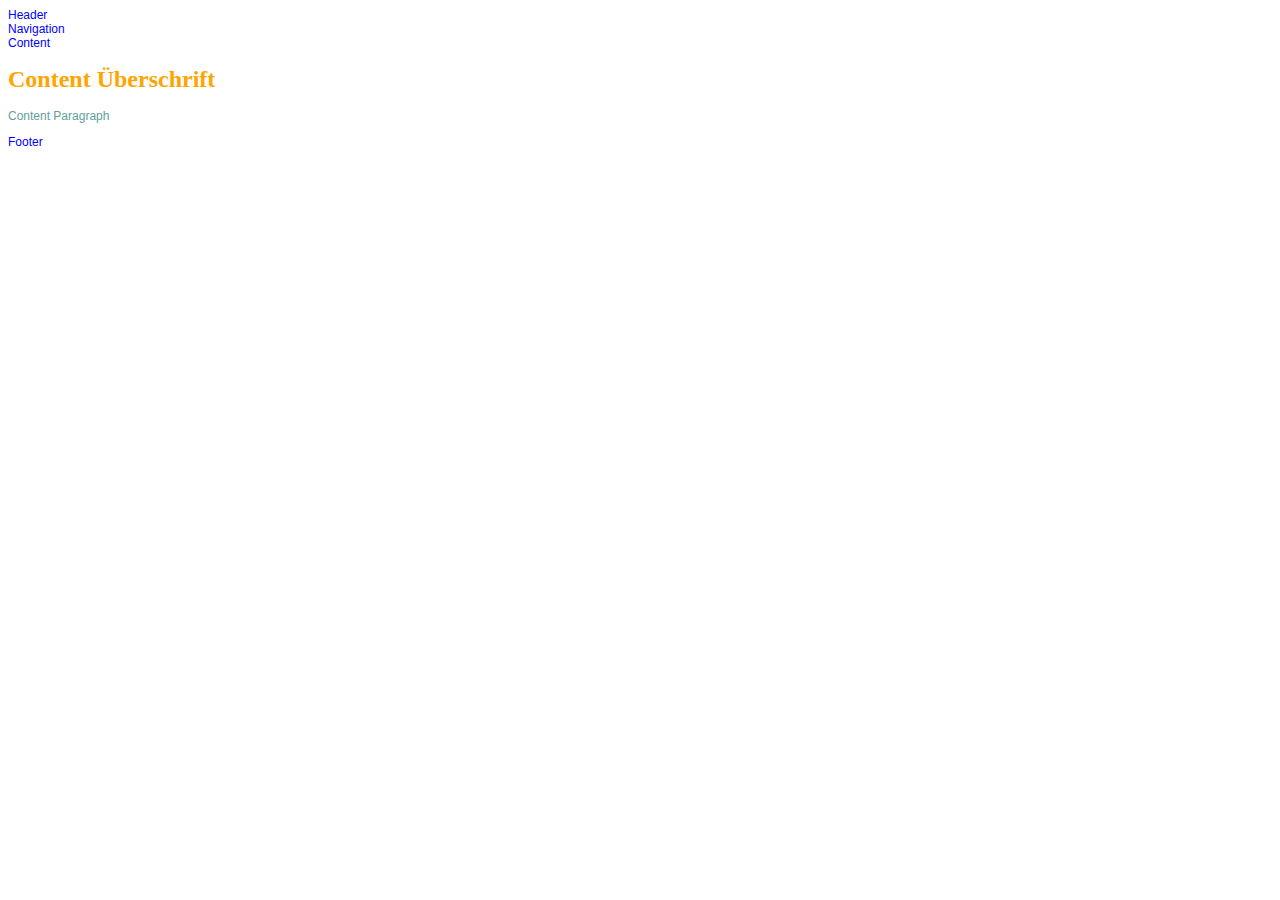
<file: 05_CSS_Layout/01_Tags/index.html>
<!DOCTYPE html>
<html>
    <head>
        <title>Titel</title>
        <link rel="stylesheet" href="01_style_tags.css"/>
    </head>
    <body>
        <div class="site">
            <div class="header">Header</div>
            <div class="nav">Navigation</div>
            <div class="content">Content
                <h1>Content Überschrift</h1>
                <p>Content Paragraph</p>
            </div>
            <div class="footer">Footer</div>        
        </div>
    </body>
</html>
</file>
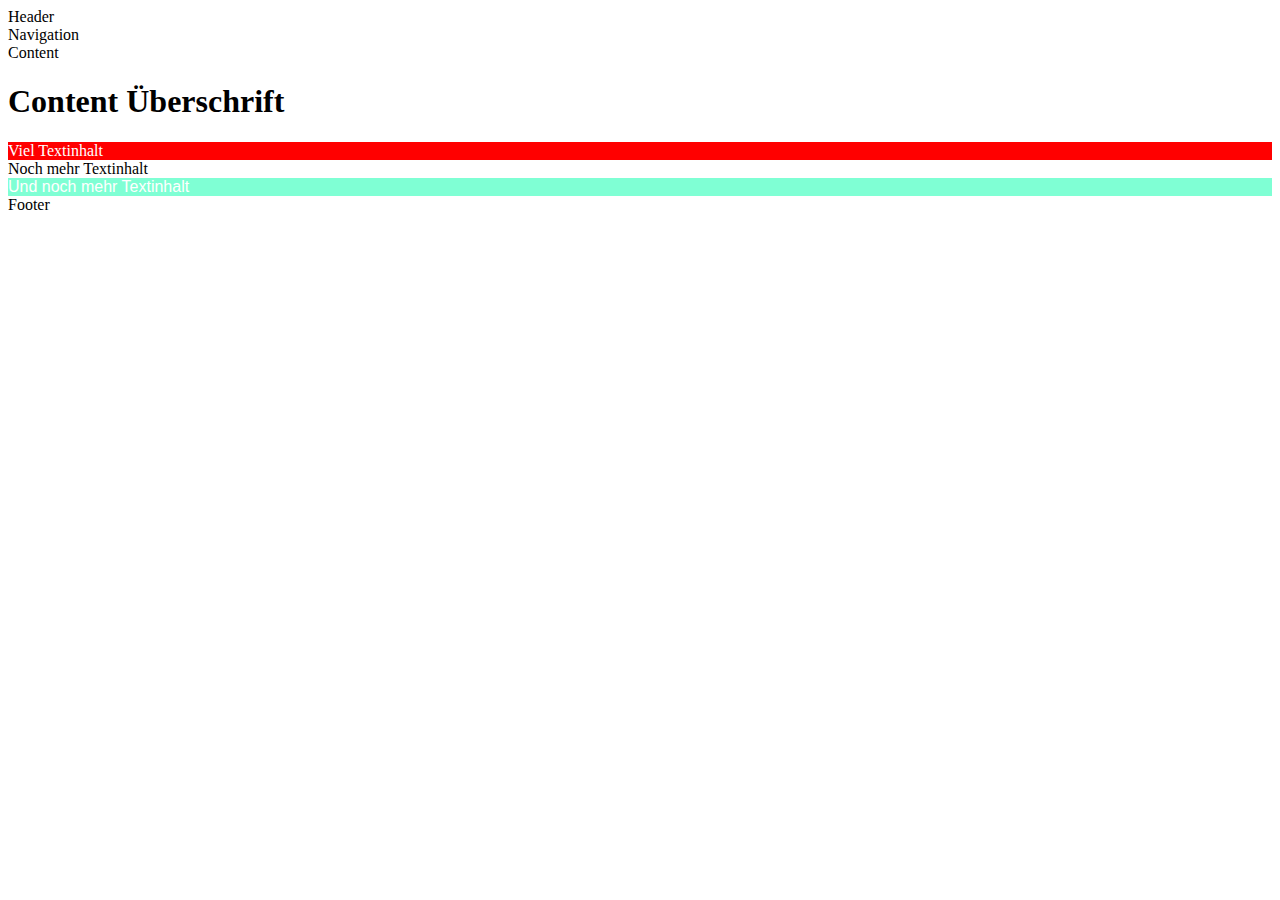
<file: 05_CSS_Layout/02_Klassen/index.html>
<!DOCTYPE html>
<html>
    <head>
        <title>Titel</title>    
        <link rel="stylesheet" href="02_style_klassen.css">    
    </head>
    <body>
        <div class="site">
            <div class="header">Header</div>
            <div class="nav">Navigation</div>
            <div class="content">Content
                <h1>Content Überschrift</h1>
                <div class="roterBlock">Viel Textinhalt</div>
                <div >Noch mehr Textinhalt</div>
                <div class ="blauerBlock">Und noch mehr Textinhalt</div>
            </div>
            <div class="footer">Footer</div>        

            <!--
                AUFGABE:
                0) Erstelle die Verbindung zu der CSS-Datei im <head>-Bereich mit dem <link>-Tag
                1) Gib dem <div>-Tag in Zeile 14 die CSS-Klasse blauerBlock.
            -->

        </div>
    </body>
</html>
</file>
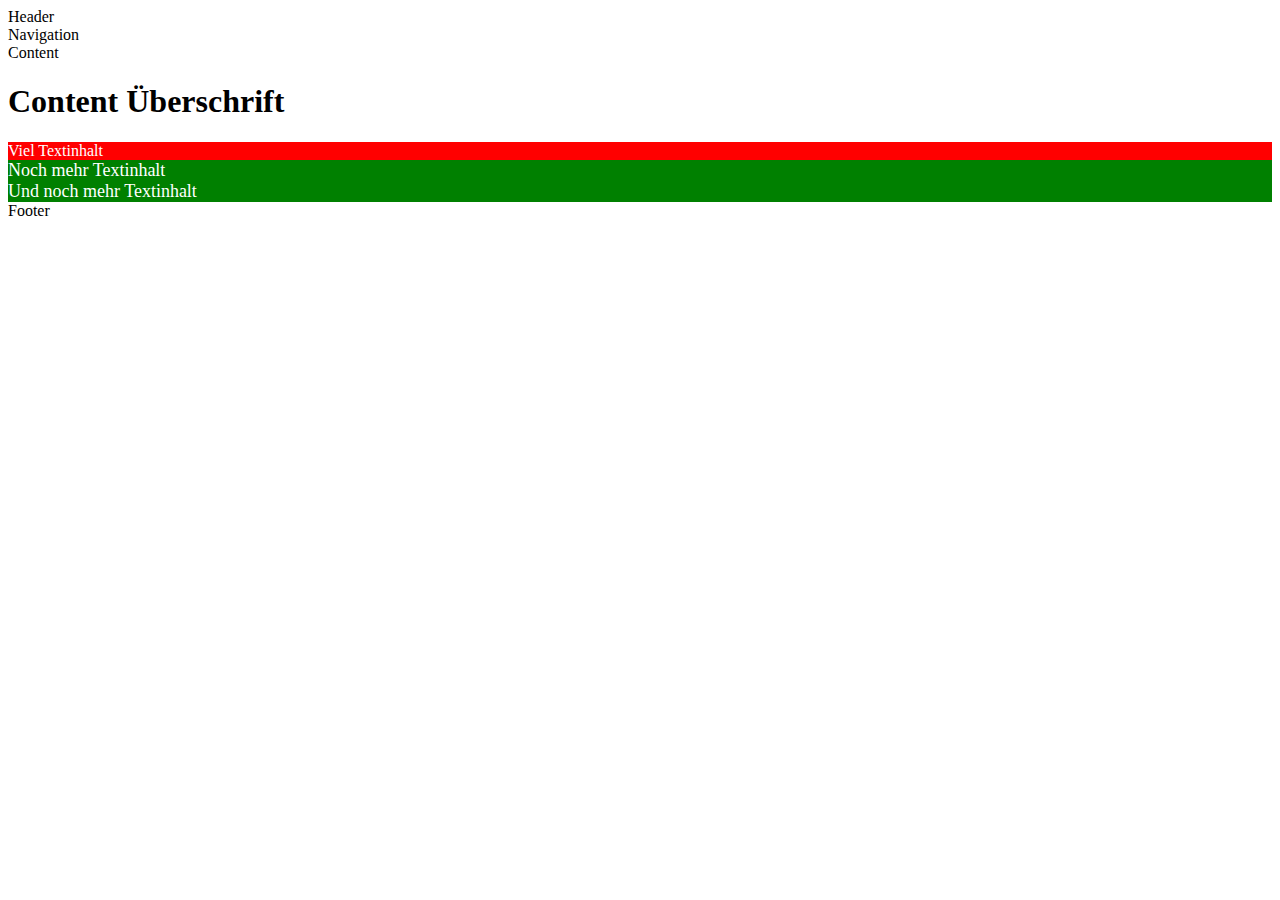
<file: 05_CSS_Layout/03_Klassen/index.html>
<!DOCTYPE html>
<html>
    <head>
        <title>Titel</title>
        <link rel="stylesheet" href="03_style_klassen.css">
    </head>
    <body>
        <div class="site">
            <div class="header">Header</div>
            <div class="nav">Navigation</div>
            <div class="content">Content
                <h1>Content Überschrift</h1>
                <div class="roterBlock">Viel Textinhalt</div>
                <div class ="gruenerBlock">Noch mehr Textinhalt</div>
                <div class ="gruenerBlock">Und noch mehr Textinhalt</div>
            </div>
            <div class="footer">Footer</div>        

            <!--
                AUFGABE:
                0) Erstelle die Verbindung zu der CSS-Datei im <head>-Bereich mit dem <link>-Tag
                
            -->

        </div>
    </body>
</html>
</file>
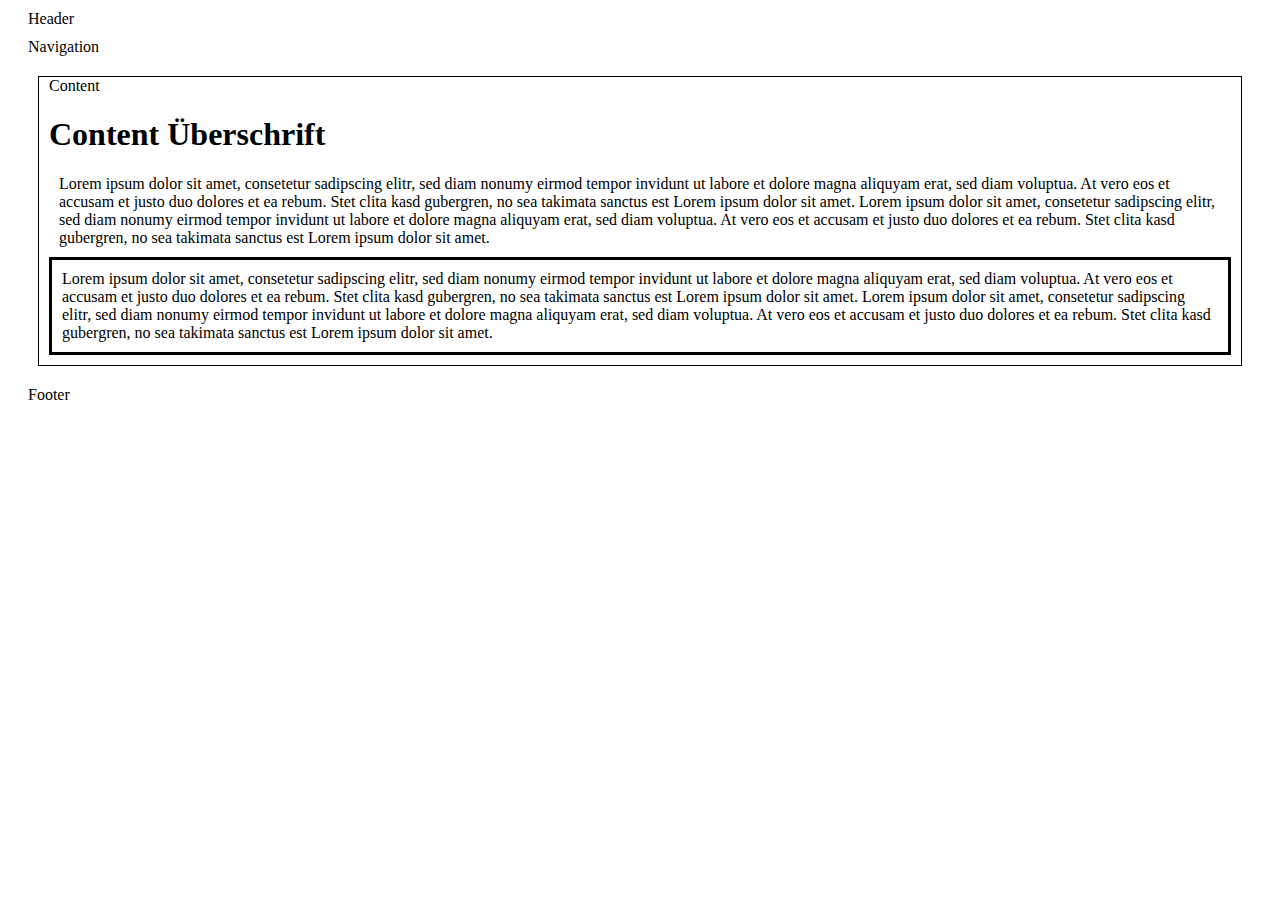
<file: 05_CSS_Layout/04_Margin_Padding/index.html>
<!DOCTYPE html>
<html>
    <head>
        <title>Titel</title>
        <link rel="stylesheet" href="04_style_margin_padding.css">

    </head>
    <body>
        <div class="site">
            <div class="header">Header</div>
            <div class="nav">Navigation</div>
            <div class="content">Content
                <h1>Content Überschrift</h1>
                <div>Lorem ipsum dolor sit amet, consetetur sadipscing elitr,
                    sed diam nonumy eirmod tempor invidunt ut labore et dolore
                    magna aliquyam erat, sed diam voluptua. At vero eos et
                    accusam et justo duo dolores et ea rebum. Stet clita kasd
                    gubergren, no sea takimata sanctus est Lorem ipsum dolor sit
                    amet. Lorem ipsum dolor sit amet, consetetur sadipscing
                    elitr, sed diam nonumy eirmod tempor invidunt ut labore et
                    dolore magna aliquyam erat, sed diam voluptua. At vero eos
                    et accusam et justo duo dolores et ea rebum. Stet clita kasd
                    gubergren, no sea takimata sanctus est Lorem ipsum dolor sit
                    amet.</div>
                <div class="innererBlock">Lorem ipsum dolor sit amet, consetetur sadipscing elitr,
                    sed diam nonumy eirmod tempor invidunt ut labore et dolore
                    magna aliquyam erat, sed diam voluptua. At vero eos et
                    accusam et justo duo dolores et ea rebum. Stet clita kasd
                    gubergren, no sea takimata sanctus est Lorem ipsum dolor sit
                    amet. Lorem ipsum dolor sit amet, consetetur sadipscing
                    elitr, sed diam nonumy eirmod tempor invidunt ut labore et
                    dolore magna aliquyam erat, sed diam voluptua. At vero eos
                    et accusam et justo duo dolores et ea rebum. Stet clita kasd
                    gubergren, no sea takimata sanctus est Lorem ipsum dolor sit
                    amet.
                </div>
            </div>
            <div class="footer">Footer</div>
            <!--
                AUFGABE:
                0) Erstelle die Verbindung zu der CSS-Datei im <head>-Bereich mit dem <link>-Tag

            -->
        </div>
    </body>
</html>
</file>
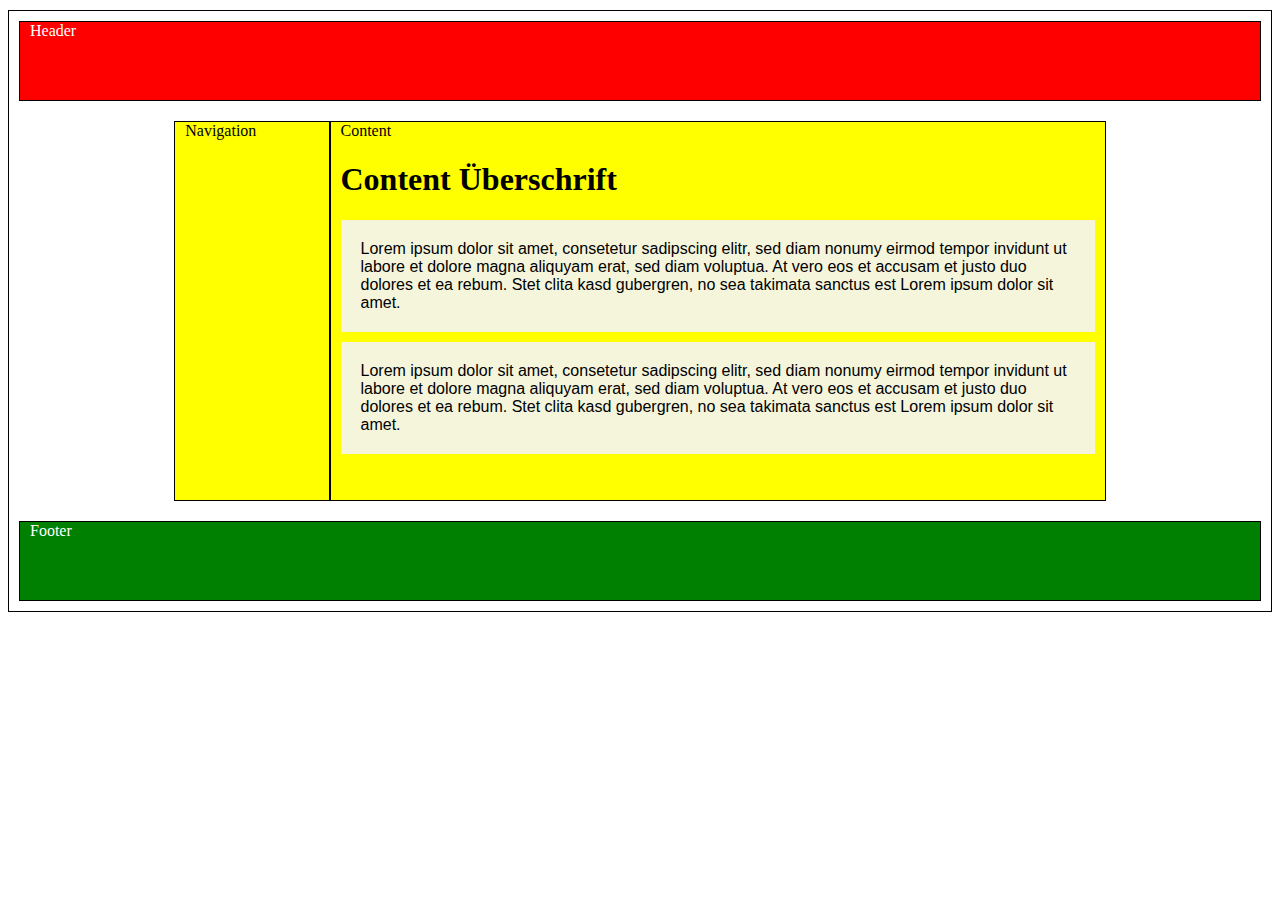
<file: 05_CSS_Layout/05_GridLayout/index.html>
<!DOCTYPE html>
<html>
    <head>
        <title>Titel</title>
        <link rel="stylesheet" href="05_style_gridlayout.css">
    </head>
    <body>
        <div class="site">
            <div class="header">Header</div>
            <div class="nav">Navigation</div>
            <div class="content">Content
                <h1>Content Überschrift</h1>
                <div class="innerContent">Lorem ipsum dolor sit amet, consetetur sadipscing elitr,
                    sed diam nonumy eirmod tempor invidunt ut labore et dolore
                    magna aliquyam erat, sed diam voluptua. At vero eos et
                    accusam et justo duo dolores et ea rebum. Stet clita kasd
                    gubergren, no sea takimata sanctus est Lorem ipsum dolor sit
                    amet. </div>
                <div class="innerContent">Lorem ipsum dolor sit amet, consetetur sadipscing elitr,
                    sed diam nonumy eirmod tempor invidunt ut labore et dolore
                    magna aliquyam erat, sed diam voluptua. At vero eos et
                    accusam et justo duo dolores et ea rebum. Stet clita kasd
                    gubergren, no sea takimata sanctus est Lorem ipsum dolor sit
                    amet. 
                </div>
            </div>
            <div class="footer">Footer</div>      
            <!--
                AUFGABE:
                0) Erstelle die Verbindung zu der CSS-Datei im <head>-Bereich mit dem <link>-Tag
                1) Gib den <div>-Tags in Zeile 13 und 19 die Klasse innerContent

            -->  
        </div>
    </body>
</html>
</file>
<file: 05_CSS_Layout/01_Tags/01_style_tags.css>
body {
    font-family: Arial;
    font-size: 12px;
    color: blue;
}
h1 {
    font-family: 'Times New Roman';
    color: orange;
}
p{
    color: cadetblue;
    font-family: Verdana, Geneva, Tahoma, sans-serif;
}

/*
    AUFGABE
    1) Passe die Farbe des <h1>-Tags an auf orange
    2) Passe den Schrifttyp des <p>-Tags an in Verdana
*/
</file>
<file: 05_CSS_Layout/02_Klassen/02_style_klassen.css>
.roterBlock{
    background-color: red;
    color: white;
}

.blauerBlock{
    background-color: aquamarine;
    color: white;
    font-family: Verdana, Geneva, Tahoma, sans-serif;
}

/*
    AUFGABE
    1) Passe die Hintergrundfarbe der CSS-Klasse blauerBlock an auf aquamarine
    2) Passe die Schriftart der CSS-Klasse blauerBlock an auf Verdana
*/
</file>
<file: 05_CSS_Layout/03_Klassen/03_style_klassen.css>
.roterBlock{
    background-color: red;
    color: white;
}

.blauerBlock{
    background-color: blue;
    color: white;
}

.gruenerBlock{
    background-color: green;
    color: white;
    font-size: 18px;

}

/*
    AUFGABE
    1) Erstelle eine neue CSS-Klasse gruenerBlock
    2) Gib dieser CSS-Klasse gruenerBlock die Hintergrundfarbe green
    3) Gib dieser CSS-Klasse gruenerBlock die Schriftfarbe white
    4) Gib dieser CSS-Klasse gruenerBlock die Schriftgröße 18px
    5) Wende die CSS-Klasse gruenerBlock an auf das <div>-Tag in Zeile 14 und 15
*/
</file>
<file: 05_CSS_Layout/04_Margin_Padding/04_style_margin_padding.css>
div {
    margin-top: 10px;
    margin-bottom: 10px;
    padding-left: 10px;
    padding-right: 10px;
}

.innererBlock {
    padding: 10px;
    border: 3px solid black;
}

.content {
    margin: 20px;
    border: 1px solid black;
}
/*
    AUFGABE:
    1) Erstelle eine neue CSS-KLasse content
    2) Gib der CSS-Klasse content den Außenabstand von 20px
    3) Gib der CSS-Klasse content einen Rahmen von 1px solid black
    4) Passe den Innenabstand der CSS-Klasse innererBlock an auf 40px
*/
</file>
<file: 05_CSS_Layout/05_GridLayout/05_style_gridlayout.css>
div { /*CSS-Selektor*/
    margin-top: 10px;/*Außenabstand*/
    margin-bottom: 10px;
    padding-left: 10px;/*Innenabstand*/
    padding-right: 10px;
}

.site{
    display: grid;
    grid-column: 8;
    grid-template-rows: 100px 400px 100px;/*Höhe der Reihe des Grid-Layouts*/
    grid-template-columns: 12.5% 12.5% 12.5% 12.5% 12.5% 12.5% 12.5% 12.5%;/*Breite einer Spalte des Grid-Layouts*/
    border: solid 1px black;
}
.header{/*CSS-Klasse*/
    background-color: red;/*Hintergrundfarbe*/
    color: white;/*Schriftfarbe*/
    grid-column: 1 / 9;
    border: solid 1px black;
}
.nav{
    background-color: yellow;
    color: black;
    grid-column: 2 / 3;
    border: solid 1px black;
}
.content{
    background-color: yellow;
    color: black;
    grid-column: 3 / 8;
    border: solid 1px black;    
}
.footer{
    background-color: green;
    color: white;
    grid-column: 1 / 9;
    border: solid 1px black;
}
.innerContent{
    padding: 20px;
    font-family: Verdana, Geneva, Tahoma, sans-serif;
    background-color: beige;
    
}

/*
    AUFGABE:
    1) Erstelle eine neue CSS-KLasse innerContent
    2) Gib der CSS-Klasse innerContent den Innenabstand von 20px
    3) Gib der CSS-Klasse innerContent die Schriftart Verdana
    4) Gib der CSS-Klasse innerContent die Hintergrundfarbe beige
    
*/
</file>
